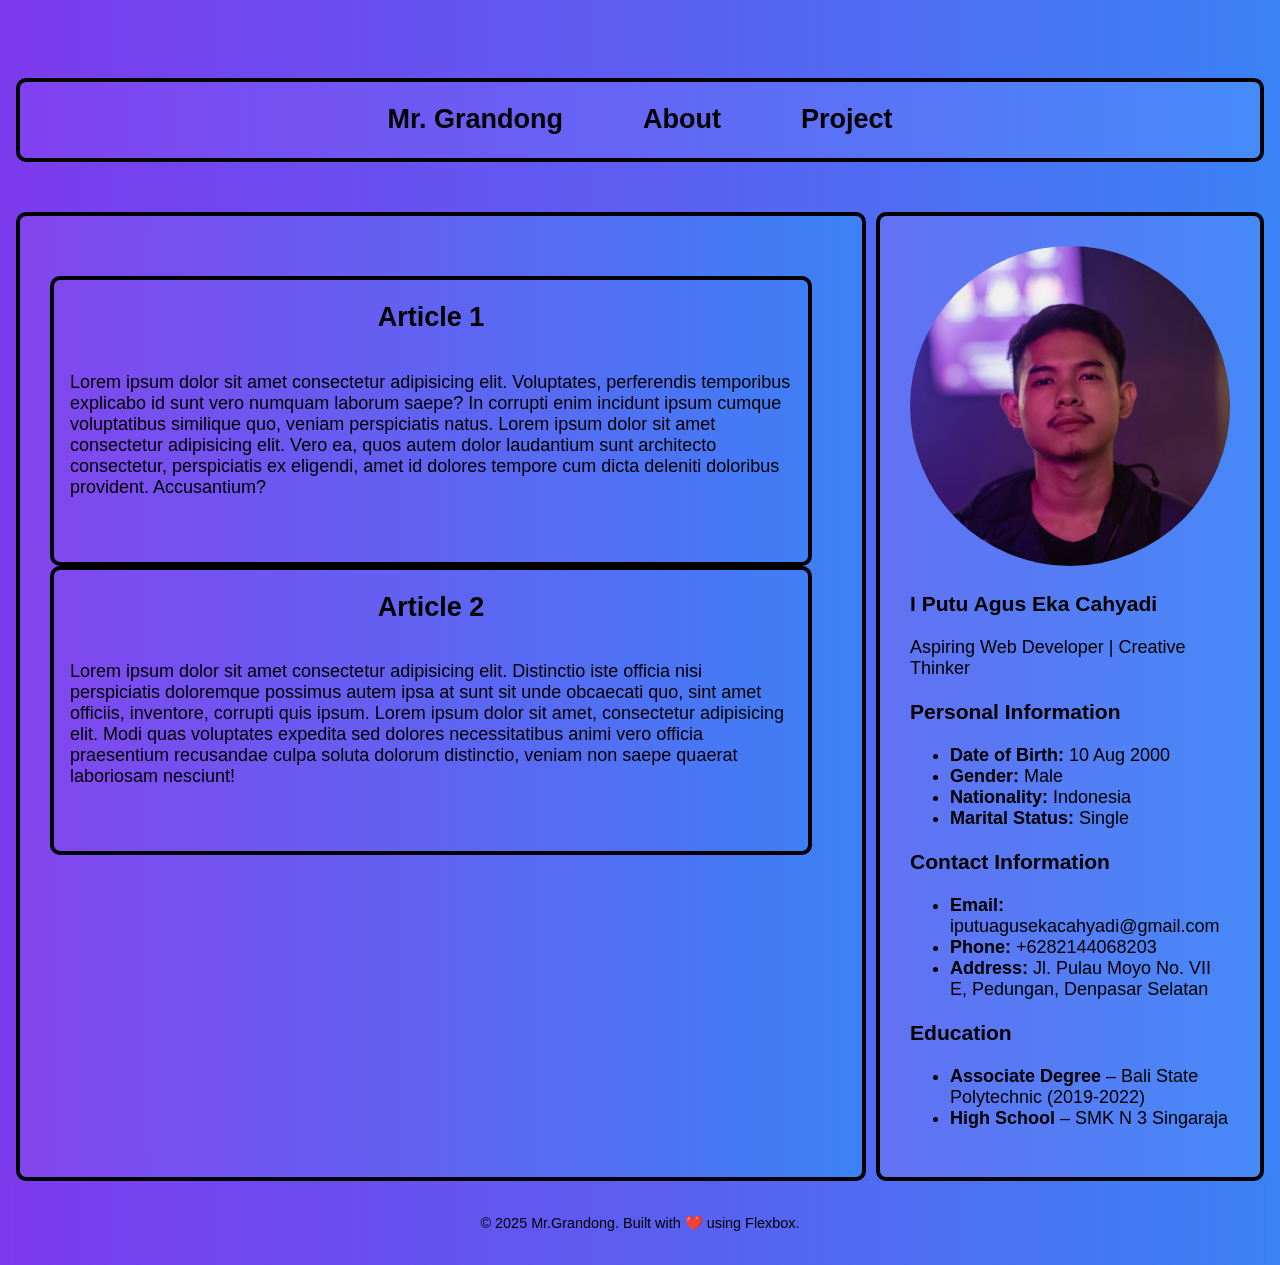
<file: index.html>
<!DOCTYPE html>
<html lang="en">
<head>
    <meta charset="UTF-8">
    <meta name="viewport" content="width=device-width, initial-scale=1.0">
    <link rel="stylesheet" href="style.css">
    <title>Tugas Akhir Membuat Website</title>
</head>
<body>
    <header>
       <div class="cop">
        <p id="date"></p>
        <p id="lokasi">Bali, Indonesia</p>
       </div>
        <div class="navbar">
            <a href="index.html"><h2>Mr. Grandong</h2></a>
            <a href="about.html"><h2>About</h2></a>
            <a href="project.html"><h2>Project</h2></a>
        </div>
    </header>
    <main>
            <div id="content">
                <div class="isi">
                    <article>
                        <div class="title1">
                            <h1 class="judul">Article 1</h1>
                            <p class="paragraf">Lorem ipsum dolor sit amet consectetur adipisicing elit. Voluptates, perferendis temporibus explicabo id sunt vero numquam laborum saepe? In corrupti enim incidunt ipsum cumque voluptatibus similique quo, veniam perspiciatis natus.
                            Lorem ipsum dolor sit amet consectetur adipisicing elit. Vero ea, quos autem dolor laudantium sunt architecto consectetur, perspiciatis ex eligendi, amet id dolores tempore cum dicta deleniti doloribus provident. Accusantium?</p>
                        </div>
                        <div class="title2">
                            <h1 class="judul">Article 2</h1>
                            <p class="paragraf">Lorem ipsum dolor sit amet consectetur adipisicing elit. Distinctio iste officia nisi perspiciatis doloremque possimus autem ipsa at sunt sit unde obcaecati quo, sint amet officiis, inventore, corrupti quis ipsum.
                            Lorem ipsum dolor sit amet, consectetur adipisicing elit. Modi quas voluptates expedita sed dolores necessitatibus animi vero officia praesentium recusandae culpa soluta dolorum distinctio, veniam non saepe quaerat laboriosam nesciunt!
                        </div></p>
                    </article>
                </div>
            </div>
            <aside>
                <div class="biodata-card">
                    <div class="me">
                        <img src="me.jpg" alt="Your Photo">
                    </div>
                        <h3>I Putu Agus Eka Cahyadi</h3>
                        <p class="tagline">Aspiring Web Developer | Creative Thinker</p>

                    <div class="section">
                        <h3>Personal Information</h3>
                            <ul>
                                <li><strong>Date of Birth:</strong> 10 Aug 2000</li>
                                <li><strong>Gender:</strong> Male</li>
                                <li><strong>Nationality:</strong> Indonesia</li>
                                <li><strong>Marital Status:</strong> Single</li>
                            </ul>
                    </div>

                    <div class="section">
                        <h3>Contact Information</h3>
                            <ul>
                                <li><strong>Email:</strong> iputuagusekacahyadi@gmail.com</li>
                                <li><strong>Phone:</strong> +6282144068203</li>
                                <li><strong>Address:</strong> Jl. Pulau Moyo No. VII E, Pedungan, Denpasar Selatan</li>
                            </ul>
                    </div>

                    <div class="section">
                        <h3>Education</h3>
                            <ul>
                                <li><strong>Associate Degree</strong> – Bali State Polytechnic (2019-2022)</li>
                                <li><strong>High School</strong> – SMK N 3 Singaraja</li>
                            </ul>
                    </div>
                </div>
        </aside>
    </main>
    <footer>
        <p>© 2025 Mr.Grandong. Built with ❤️ using Flexbox.</p>
    </footer>

<script>
  const dateElement = document.getElementById('date');
  const options = { year: 'numeric', month: 'long', day: 'numeric' };
  const today = new Date().toLocaleDateString(undefined, options);
  dateElement.textContent = today;
</script>
</body>
</html>
</file>
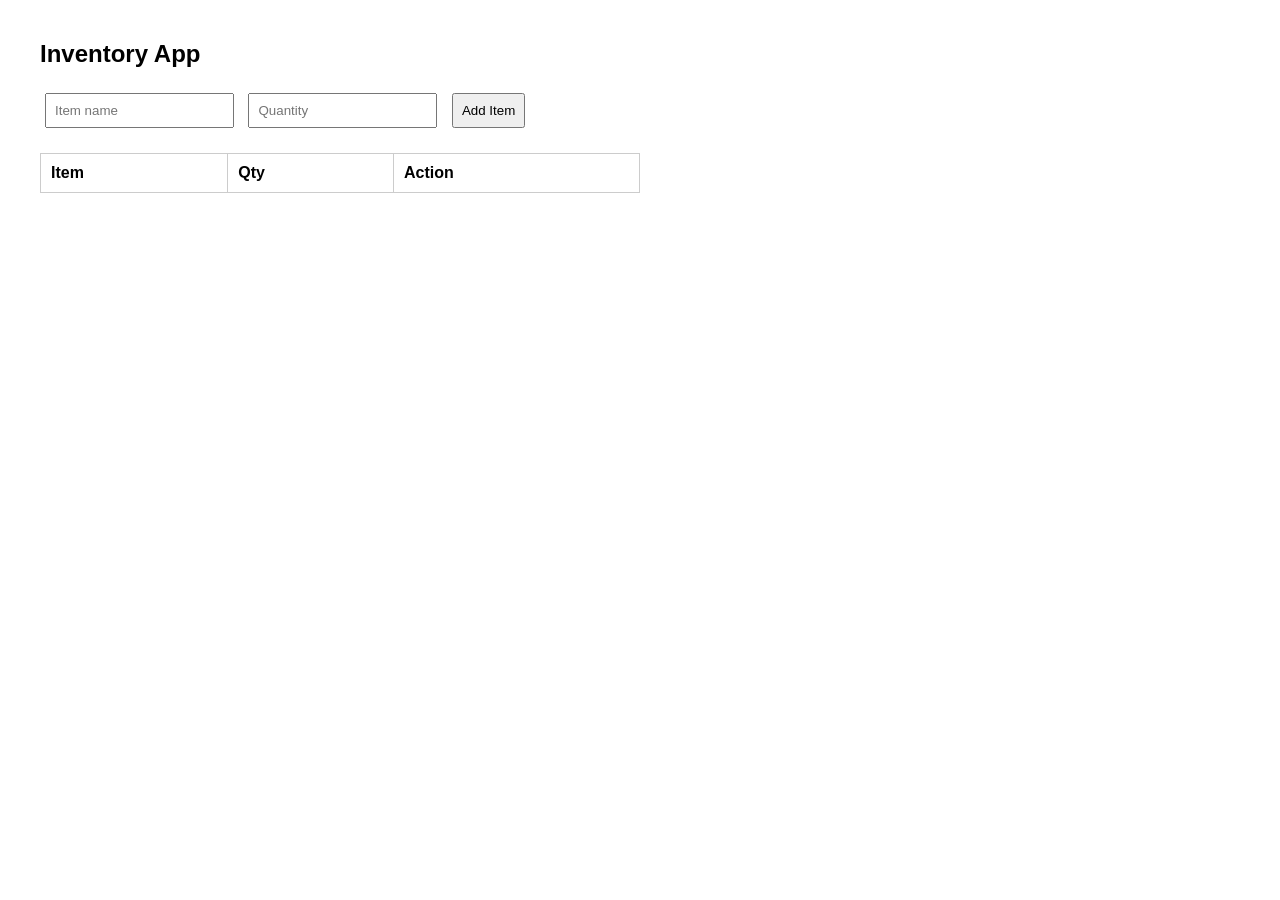
<file: inventory/index.html>
<!DOCTYPE html>
<html>
<head>
  <title>Simple Inventory</title>
  <style>
    body { font-family: Arial; margin: 40px; }
    input, button { padding: 8px; margin: 5px; }
    table { border-collapse: collapse; width: 50%; margin-top: 20px; }
    th, td { border: 1px solid #ccc; padding: 10px; text-align: left; }
  </style>
</head>
<body>

<h2>Inventory App</h2>

<input type="text" id="name" placeholder="Item name">
<input type="number" id="qty" placeholder="Quantity">
<button onclick="addItem()">Add Item</button>

<table>
  <thead>
    <tr>
      <th>Item</th>
      <th>Qty</th>
      <th>Action</th>
    </tr>
  </thead>
  <tbody id="inventoryTable"></tbody>
</table>

<script src="app.js"></script>
</body>
</html>
</file>
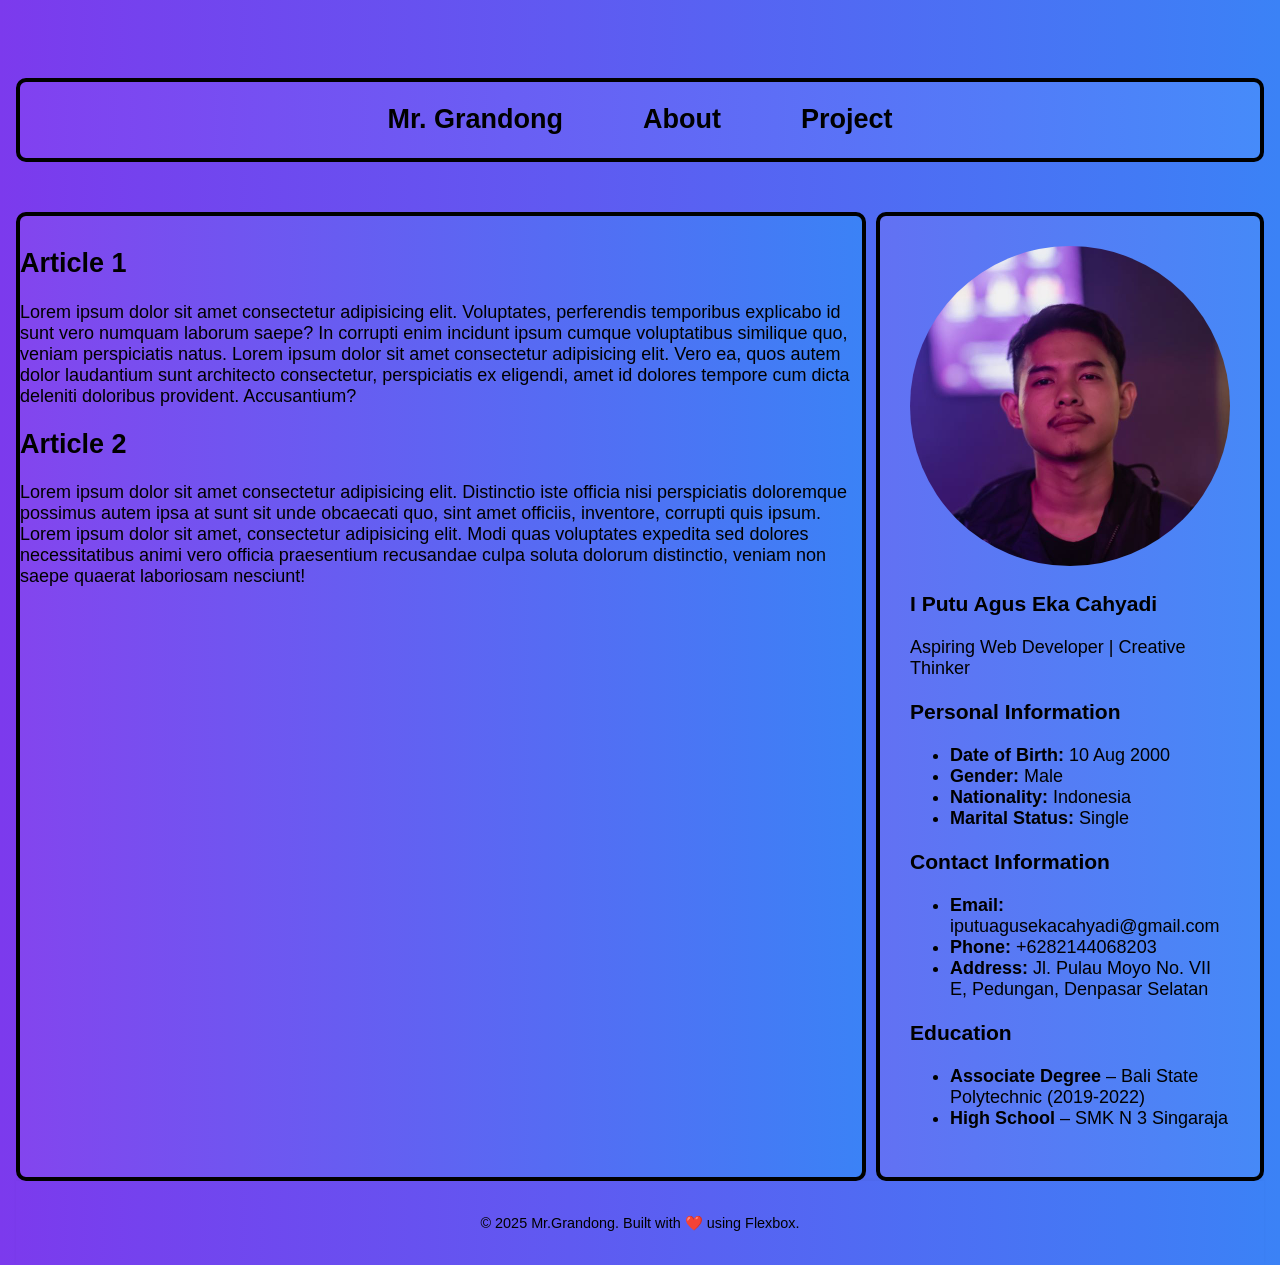
<file: about.html>
<!DOCTYPE html>
<html lang="en">
<head>
    <meta charset="UTF-8">
    <meta name="viewport" content="width=device-width, initial-scale=1.0">
    <link rel="stylesheet" href="style.css">
    <title>Tugas Akhir Membuat Website</title>
</head>
<body>
    <header>
       <div class="cop">
        <p id="date"></p>
        <p id="lokasi">Bali, Indonesia</p>
       </div>
        <div class="navbar">
            <a href="index.html"><h2>Mr. Grandong</h2></a>
            <a href="about.html"><h2>About</h2></a>
            <a href="project.html"><h2>Project</h2></a>
        </div>
    </header>
    <main>
            <div id="content">
                <div>
                    <article>
                        <div class="title">
                            <h1>Article 1</h1>
                        </div>
                            Lorem ipsum dolor sit amet consectetur adipisicing elit. Voluptates, perferendis temporibus explicabo id sunt vero numquam laborum saepe? In corrupti enim incidunt ipsum cumque voluptatibus similique quo, veniam perspiciatis natus.
                            Lorem ipsum dolor sit amet consectetur adipisicing elit. Vero ea, quos autem dolor laudantium sunt architecto consectetur, perspiciatis ex eligendi, amet id dolores tempore cum dicta deleniti doloribus provident. Accusantium?
                    </article>
                    <article>
                        <div class="title">
                            <h1>Article 2</h1>
                        </div>
                            Lorem ipsum dolor sit amet consectetur adipisicing elit. Distinctio iste officia nisi perspiciatis doloremque possimus autem ipsa at sunt sit unde obcaecati quo, sint amet officiis, inventore, corrupti quis ipsum.
                            Lorem ipsum dolor sit amet, consectetur adipisicing elit. Modi quas voluptates expedita sed dolores necessitatibus animi vero officia praesentium recusandae culpa soluta dolorum distinctio, veniam non saepe quaerat laboriosam nesciunt!
                    </article>
                </div>
            </div>
            <aside>
                <div class="biodata-card">
                    <div class="me">
                        <img src="me.jpg" alt="Your Photo">
                    </div>
                        <h3>I Putu Agus Eka Cahyadi</h3>
                        <p class="tagline">Aspiring Web Developer | Creative Thinker</p>

                    <div class="section">
                        <h3>Personal Information</h3>
                            <ul>
                                <li><strong>Date of Birth:</strong> 10 Aug 2000</li>
                                <li><strong>Gender:</strong> Male</li>
                                <li><strong>Nationality:</strong> Indonesia</li>
                                <li><strong>Marital Status:</strong> Single</li>
                            </ul>
                    </div>

                    <div class="section">
                        <h3>Contact Information</h3>
                            <ul>
                                <li><strong>Email:</strong> iputuagusekacahyadi@gmail.com</li>
                                <li><strong>Phone:</strong> +6282144068203</li>
                                <li><strong>Address:</strong> Jl. Pulau Moyo No. VII E, Pedungan, Denpasar Selatan</li>
                            </ul>
                    </div>

                    <div class="section">
                        <h3>Education</h3>
                            <ul>
                                <li><strong>Associate Degree</strong> – Bali State Polytechnic (2019-2022)</li>
                                <li><strong>High School</strong> – SMK N 3 Singaraja</li>
                            </ul>
                    </div>
                </div>
        </aside>
    </main>
    <footer>
        <p>© 2025 Mr.Grandong. Built with ❤️ using Flexbox.</p>
    </footer>

<script>
  const dateElement = document.getElementById('date');
  const options = { year: 'numeric', month: 'long', day: 'numeric' };
  const today = new Date().toLocaleDateString(undefined, options);
  dateElement.textContent = today;
</script>
</body>
</html>
</file>
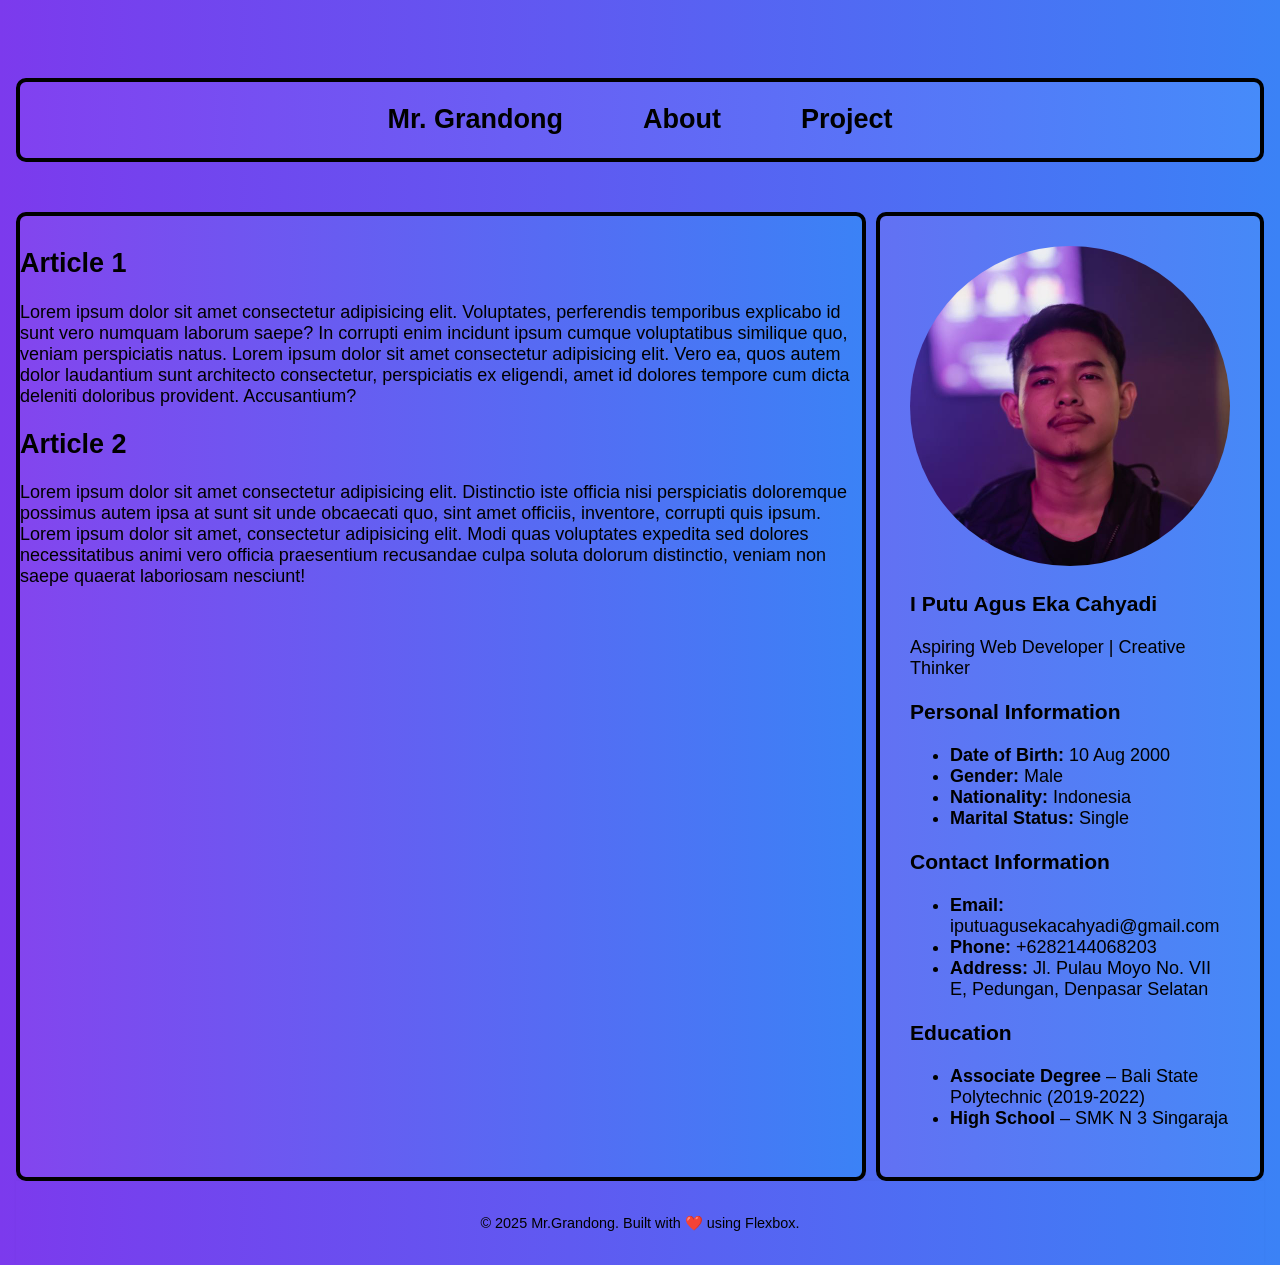
<file: project.html>
<!DOCTYPE html>
<html lang="en">
<head>
    <meta charset="UTF-8">
    <meta name="viewport" content="width=device-width, initial-scale=1.0">
    <link rel="stylesheet" href="style.css">
    <title>Tugas Akhir Membuat Website</title>
</head>
<body>
    <header>
       <div class="cop">
        <p id="date"></p>
        <p id="lokasi">Bali, Indonesia</p>
       </div>
        <div class="navbar">
            <a href="index.html"><h2>Mr. Grandong</h2></a>
            <a href="about.html"><h2>About</h2></a>
            <a href="project.html"><h2>Project</h2></a>
        </div>
    </header>
    <main>
            <div id="content">
                <div id="#index">
                    <article class="artikel1">
                        <div class="title">
                            <h1>Article 1</h1>
                        </div>
                            Lorem ipsum dolor sit amet consectetur adipisicing elit. Voluptates, perferendis temporibus explicabo id sunt vero numquam laborum saepe? In corrupti enim incidunt ipsum cumque voluptatibus similique quo, veniam perspiciatis natus.
                            Lorem ipsum dolor sit amet consectetur adipisicing elit. Vero ea, quos autem dolor laudantium sunt architecto consectetur, perspiciatis ex eligendi, amet id dolores tempore cum dicta deleniti doloribus provident. Accusantium?
                    </article>
                    <article>
                        <div class="title">
                            <h1>Article 2</h1>
                        </div>
                            Lorem ipsum dolor sit amet consectetur adipisicing elit. Distinctio iste officia nisi perspiciatis doloremque possimus autem ipsa at sunt sit unde obcaecati quo, sint amet officiis, inventore, corrupti quis ipsum.
                            Lorem ipsum dolor sit amet, consectetur adipisicing elit. Modi quas voluptates expedita sed dolores necessitatibus animi vero officia praesentium recusandae culpa soluta dolorum distinctio, veniam non saepe quaerat laboriosam nesciunt!
                    </article>
                </div>
            </div>
            <aside>
                <div class="biodata-card">
                    <div class="me">
                        <img src="me.jpg" alt="Your Photo">
                    </div>
                        <h3>I Putu Agus Eka Cahyadi</h3>
                        <p class="tagline">Aspiring Web Developer | Creative Thinker</p>

                    <div class="section">
                        <h3>Personal Information</h3>
                            <ul>
                                <li><strong>Date of Birth:</strong> 10 Aug 2000</li>
                                <li><strong>Gender:</strong> Male</li>
                                <li><strong>Nationality:</strong> Indonesia</li>
                                <li><strong>Marital Status:</strong> Single</li>
                            </ul>
                    </div>

                    <div class="section">
                        <h3>Contact Information</h3>
                            <ul>
                                <li><strong>Email:</strong> iputuagusekacahyadi@gmail.com</li>
                                <li><strong>Phone:</strong> +6282144068203</li>
                                <li><strong>Address:</strong> Jl. Pulau Moyo No. VII E, Pedungan, Denpasar Selatan</li>
                            </ul>
                    </div>

                    <div class="section">
                        <h3>Education</h3>
                            <ul>
                                <li><strong>Associate Degree</strong> – Bali State Polytechnic (2019-2022)</li>
                                <li><strong>High School</strong> – SMK N 3 Singaraja</li>
                            </ul>
                    </div>
                </div>
        </aside>
    </main>
    <footer>
        <p>© 2025 Mr.Grandong. Built with ❤️ using Flexbox.</p>
    </footer>

<script>
  const dateElement = document.getElementById('date');
  const options = { year: 'numeric', month: 'long', day: 'numeric' };
  const today = new Date().toLocaleDateString(undefined, options);
  dateElement.textContent = today;
</script>
</body>
</html>
</file>
<file: style.css>
* {
  box-sizing: border-box;
}

/* Style the body */
body {
  background: linear-gradient(to right, #7c3aed, #3b82f6);
  font-family: Arial;
  color: rgb(0, 0, 0);
  margin: 0;
  padding-left: 5rem;
  padding-right: 5rem;
}

/* Header/logo Title */
header {
  border-radius: 10px;
  color: rgb(0, 0, 0);
  padding-bottom: 50px;
}
.cop{
  display: flex;
  gap: 85rem;
}

/* Style the top navigation bar */
.navbar {
  display: flex;
  border-radius: 10px;
  gap: 50px;
  background: linear-gradient(to right,  #8345ee, #3b82f6);
  border: solid black;
  border-width: 4px;
}
/* Style the navigation bar links */
.navbar a {
  color: rgb(0, 0, 0);
  padding: 0px 20px;
  text-decoration: none;
  text-align: center;
}

/* Change color on hover */
.navbar a:hover {
  background-color: #757575;
  border-radius: 10px;
  color: rgb(0, 0, 0);
}
.navbar img {
  width: 5rem;
  padding: 0%;
}
.me img{
  border-radius: 250px;
  width: 20rem;
}
main{ 
  display: flex;
  gap: 50px;
  
}
#content{ 
  display: flex;
  border-radius: 10px;
  background: linear-gradient(to right, #8345ee, #3b82f6);
  padding-top: 10px;
  padding-bottom: 2rem;
  border: solid black;
  border-width: 4px;

}
.isi{
  padding-top: 50px;
  background: linear-gradient(to right,  #8345ee, #3b82f6);
  padding-left: 30px;
  padding-right: 50px;
  
}
.title1{
  border-radius: 10px;
  border: solid black;
  border-width: 4px;
  padding-bottom: 30px;
  
}
.judul{
  text-align: center;
}
.paragraf{
  padding: 1rem;
}
.title2{
  border-radius: 10px;
  border: solid black;
  border-width: 4px;
  padding-bottom: 30px;
}

aside{
  border-radius: 10px;
  padding: 2rem;
  background: linear-gradient(to right, #6271f3, #4689f7);
  border: solid black;
  border-width: 4px;
}

footer {
  text-align: center;
  padding: 1.2rem;
  color: #000000;
  font-size: 0.9rem;
  box-shadow: 0 -2px 4px rgba(0, 0, 0, 0.03);
}

/* Small screens (phones) */
@media (max-width: 600px) {

  body{
    padding-left: 1rem;
    padding-right: 1rem;
    font-size: 10pt;
  }
  .cop{
  display: flex;
  gap: 17rem;
}

 .section{
  font-size: 7pt;
 }
  .navbar {
  display: flex;
  justify-content: center;
  background-color: #333;
  gap: 20px;
  background: linear-gradient(to right,  #8141f0, #468bfa);
  font-size: small;
  border-width: 2px;
}
 
  .me img{
  border-radius: 250px;
  width: 12rem;
}
main{ 
  display: flex;
  gap: 10px;
}
#content{
  padding-top: 0px;
  padding-bottom: 0px;
  border-width: 2px;
}
.isi{
  padding-top: 0px;
  background: linear-gradient(to right,  #8345ee, #3b82f6);
  padding-left: 0px;
  padding-right: 0px;
  
}
.title1{
  border-width: 1px;
}
.title2{
  border-width: 2px;
}

aside{
  border-radius: 10px;
  padding: 10px;
  background: linear-gradient(to right, #6271f3, #4689f7);
  border-width: 2px;
}

}

/* Medium screens (tablets) */
@media (min-width: 601px) and (max-width: 1024px) {

 body{
    padding-left: 1rem;
    padding-right: 1rem;
    font-size: 12pt;
  }
  .cop{
  display: flex;
  justify-content: center;
  gap: 25rem;
}

  .navbar {
  display: flex;
  justify-content: center;
  background-color: #333;
  gap: 40px;
  background: linear-gradient(to right,  #8141f0, #468bfa);
  font-size: small;
}
 
  .me img{
  border-radius: 250px;
  width: 17rem;
}
main{ 
  display: flex;
  gap: 10px;
}
aside{
  border-radius: 10px;
  padding: 10px;
  background: linear-gradient(to right, #6271f3, #4689f7);
}

}

/* Large screens (desktops) */
@media (min-width: 1025px) and (max-width: 1079px) {
  
  body{
    padding-left: 1rem;
    padding-right: 1rem;
    font-size: medium;
  }
  .cop{
  display: flex;
  justify-content: center;
  gap: 45rem;
}
  .navbar {
  display: flex;
  justify-content: center;
  background-color: #333;
  gap: 40px;
  background: linear-gradient(to right,  #8141f0, #468bfa);
}
 
  .me img{
  border-radius: 250px;
  width: 20rem;
}
main{ 
  display: flex;
  gap: 10px;
}
aside{
  border-radius: 10px;
  padding: 30px;
  background: linear-gradient(to right, #6271f3, #4689f7);
}
}

@media (min-width: 1080px) {
  
  body{
    padding-left: 1rem;
    padding-right: 1rem;
    font-size: large;
  }
  .cop{
  display: flex;
  justify-content: center;
  gap: 100rem;
}
  .navbar {
  display: flex;
  justify-content: center;
  background-color: #333;
  gap: 40px;
  background: linear-gradient(to right,  #8141f0, #468bfa);
}
 
  .me img{
  border-radius: 250px;
  width: 20rem;
}
main{ 
  display: flex;
  gap: 10px;
}
aside{
  border-radius: 10px;
  padding: 30px;
  background: linear-gradient(to right, #6271f3, #4689f7);
}
}
</file>
